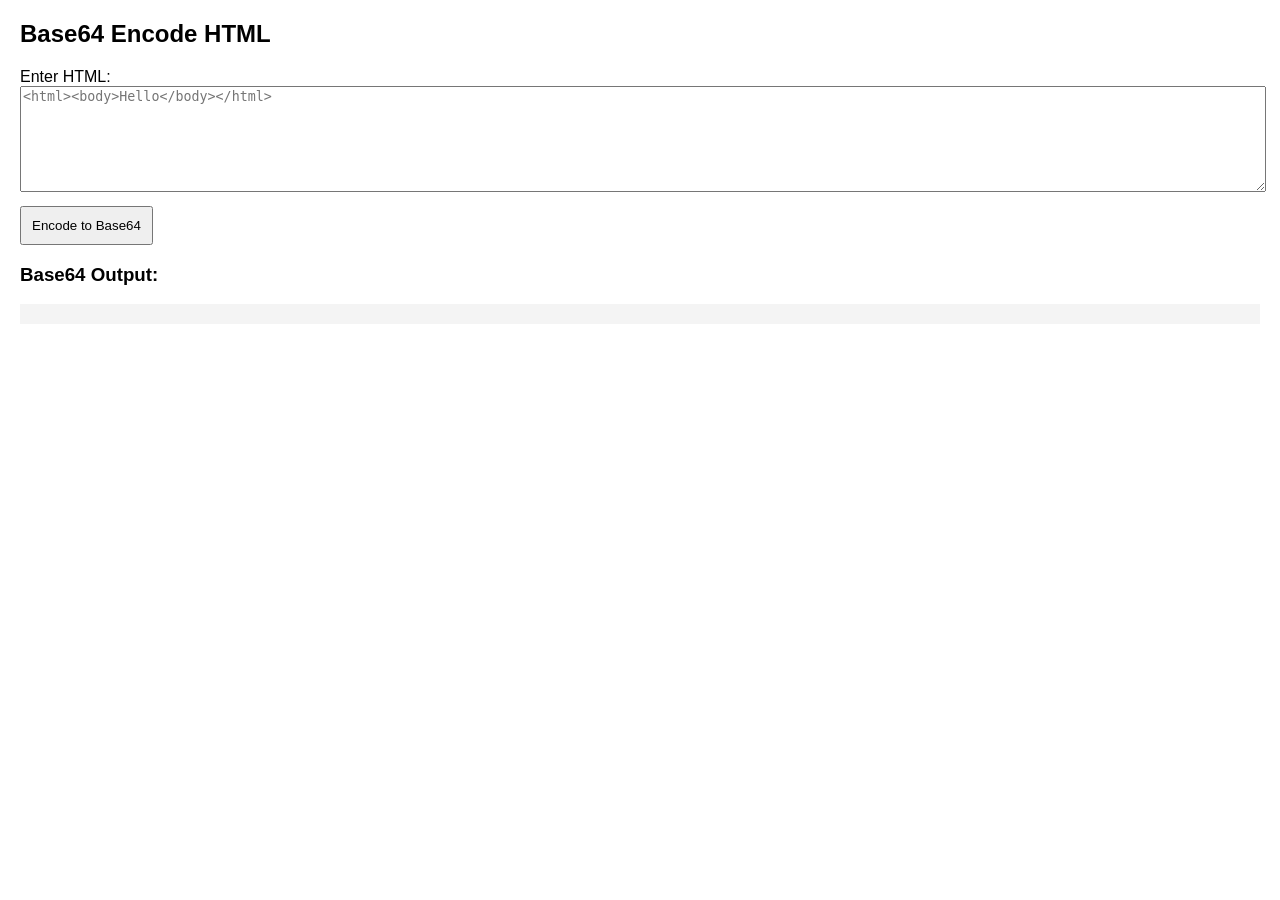
<file: base64html.html>
<!DOCTYPE html>
<html lang="en">
<head>
    <meta charset="UTF-8">
    <meta name="viewport" content="width=device-width, initial-scale=1.0">
    <title>Base64 Encode HTML</title>
    <style>
        body { font-family: Arial, sans-serif; margin: 20px; }
        textarea { width: 100%; height: 100px; margin-bottom: 10px; }
        button { padding: 10px; }
        pre { background: #f4f4f4; padding: 10px; white-space: pre-wrap; }
    </style>
</head>
<body>

    <h2>Base64 Encode HTML</h2>
    
    <label for="htmlInput">Enter HTML:</label>
    <textarea id="htmlInput" placeholder="<html><body>Hello</body></html>"></textarea>
    
    <button onclick="encodeHTML()">Encode to Base64</button>
    
    <h3>Base64 Output:</h3>
    <pre id="output"></pre>

    <script>
        function encodeHTML() {
            let htmlContent = document.getElementById("htmlInput").value;
            let encoded = btoa(unescape(encodeURIComponent(htmlContent)));  // Encode HTML to Base64
            document.getElementById("output").textContent = encoded;
        }
    </script>

</body>
</html>
</file>
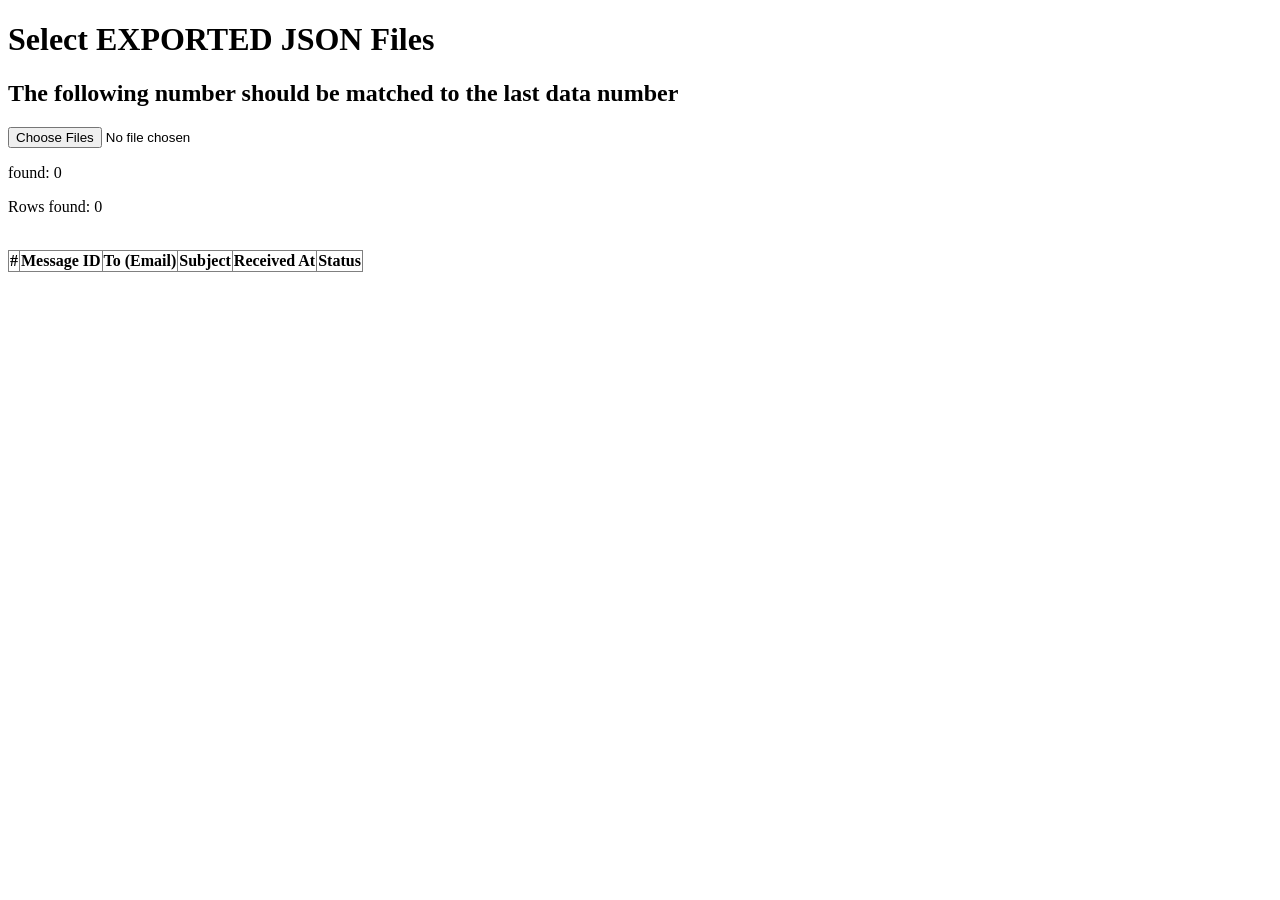
<file: Email for json.html>
<!DOCTYPE html>
<html lang="en">
<head>
    <meta charset="UTF-8">
    <meta name="viewport" content="width=device-width, initial-scale=1.0">
    <title>Postmark JSON READER</title>
    <style>
        #tableBody, #dataTable {
            border-collapse: collapse;
        }
    </style>
</head>
<body>
    <h1>Select EXPORTED JSON Files</h1>
    <h2>The following number should be matched to the last data number</h2>
    <input type="file" id="fileInput" multiple>
    <button id="copyButton" style="display: none;">Copy to Clipboard</button>
    <p id="totalnumber"> found: 0</p>
    <p id="rowCount">Rows found: 0</p>
    <br>
    <progress id="progressBar" value="0" max="100" style="width: 100%; display: none;"></progress>

    <table id="dataTable" border="1">
        <thead>
            <tr>
                <th>#</th>
                <th>Message ID</th>
                <th>To (Email)</th>
                <th>Subject</th>
                <th>Received At</th>
                <th>Status</th>
            </tr>
        </thead>
        <tbody id="tableBody"></tbody>
    </table>

    <script>
        document.getElementById('fileInput').addEventListener('change', function(event) {
            const files = event.target.files;
            if (files.length === 0) return;

            const progressBar = document.getElementById('progressBar');
            progressBar.style.display = 'block';
            progressBar.value = 0;
            progressBar.max = files.length;

            const tableBody = document.getElementById('tableBody');
            tableBody.innerHTML = "";
            let rowCount = 0;
            const fragment = document.createDocumentFragment();

            let filesProcessed = 0;

            Array.from(files).forEach((file, fileIndex) => {
                const reader = new FileReader();
                reader.onload = function(e) {
                    try {
                        const jsonData = JSON.parse(e.target.result);
                        if (!Array.isArray(jsonData.Messages)) throw new Error(`Invalid JSON structure in ${file.name}`);
                        document.getElementById('totalnumber').textContent = `Total emails sent from Postmark:` +  jsonData.TotalCount;
                        jsonData.Messages.forEach((message) => {
                            const row = document.createElement('tr');
                            row.innerHTML = `
                                <td>${++rowCount}</td>
                                <td>${message.MessageID || "N/A"}</td>
                                <td>${message.To?.[0]?.Email || "N/A"}</td>
                                <td>${message.Subject || "N/A"}</td>
                                <td>${message.ReceivedAt || "N/A"}</td>
                                <td>${message.Status || "N/A"}</td>
                            `;
                            fragment.appendChild(row);
                        });
                        document.getElementById('rowCount').textContent = `Imported Rows: ${rowCount}`;
                    } catch (error) {
                        console.error(error);
                        alert(`Error processing ${file.name}: ${error.message}`);
                    }

                    filesProcessed++;
                    progressBar.value = filesProcessed;

                    if (filesProcessed === files.length) {
                        tableBody.appendChild(fragment);
                        progressBar.style.display = 'none';
                        document.getElementById('copyButton').style.display = 'block';
                    }
                };
                reader.readAsText(file);
            });
        });

        document.getElementById('copyButton').addEventListener('click', function() {
            const table = document.getElementById('dataTable');
            let text = "";

            // Add Headers
            let headers = [];
            for (let th of table.tHead.rows[0].cells) {
                headers.push(th.innerText);
            }
            text += headers.join("\t") + "\n";

            // Add Data
            for (let row of table.tBodies[0].rows) {
                let rowData = [];
                for (let cell of row.cells) {
                    rowData.push(cell.innerText);
                }
                text += rowData.join("\t") + "\n";
            }

            navigator.clipboard.writeText(text).then(() => {
                alert("Table copied to clipboard!");
            }).catch(err => {
                console.error("Failed to copy: ", err);
            });
        });
    </script>
</body>
</html>
</file>
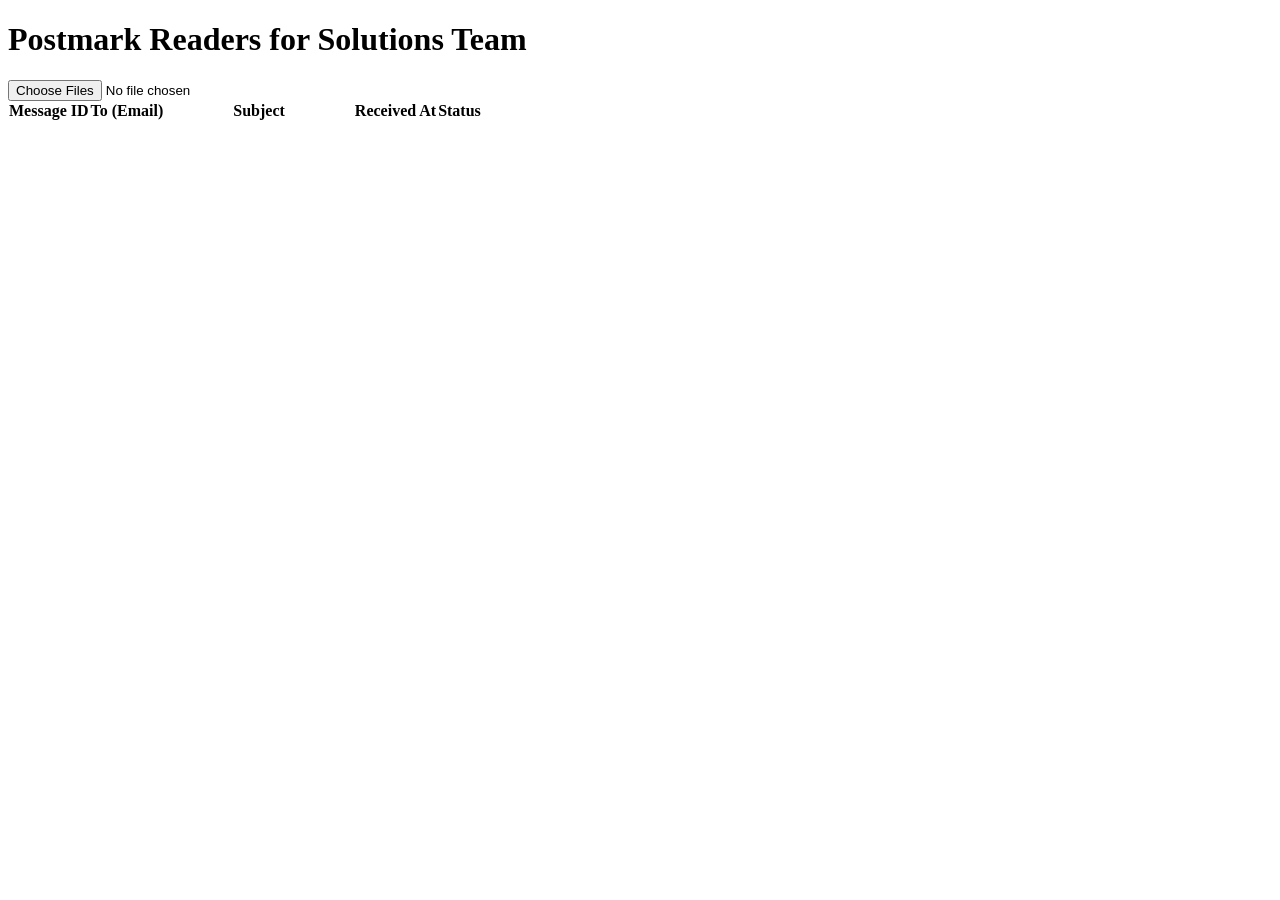
<file: multiJSON.html>
<!DOCTYPE html>
<html lang="en">
<head>
    <meta charset="UTF-8">
    <meta name="viewport" content="width=device-width, initial-scale=1.0">
    <title>Read JSON Files for Postmark</title>
    <style>
#jsontable {
    border-collapse: collapse;
}

    </style>
</head>
<body>
    <h1>Postmark Readers for Solutions Team</h1>
    <input type="file" id="fileInput" multiple>

    <table id="jsontable" border="0">
        <thead>
            <tr>
                <th>Message ID</th>
                <th>To (Email)</th>
                <th width="40%">Subject</th>
                <th>Received At</th>
                <th>Status</th>
            </tr>
        </thead>
        <tbody id="tableBody"></tbody>
    </table>

    <script>
        document.getElementById('fileInput').addEventListener('change', function(event) {
            const files = event.target.files;
            
            // Clear previous data in the table
            const tableBody = document.getElementById('tableBody');
            tableBody.innerHTML = "";

            // Loop through each selected file
            Array.from(files).forEach(file => {
                const reader = new FileReader();
                reader.onload = function(e) {
                    try {
                        // Parse the JSON content
                        const jsonData = JSON.parse(e.target.result);

                        // Display the content in the table
                        jsonData.Messages.forEach(message => {
                            const row = `<tr>
                                <td>${message.MessageID}</td>
                                <td>${message.To[0]?.Email || "N/A"}</td>
                                <td>${message.Subject}</td>
                                <td>${message.ReceivedAt}</td>
                                <td>${message.Status}</td>
                            </tr>`;
                            tableBody.innerHTML += row;
                        });
                    } catch (error) {
                        alert("Invalid JSON file: " + file.name);
                    }
                };
                reader.readAsText(file);
            });
        });
    </script>
</body>
</html>
</file>
